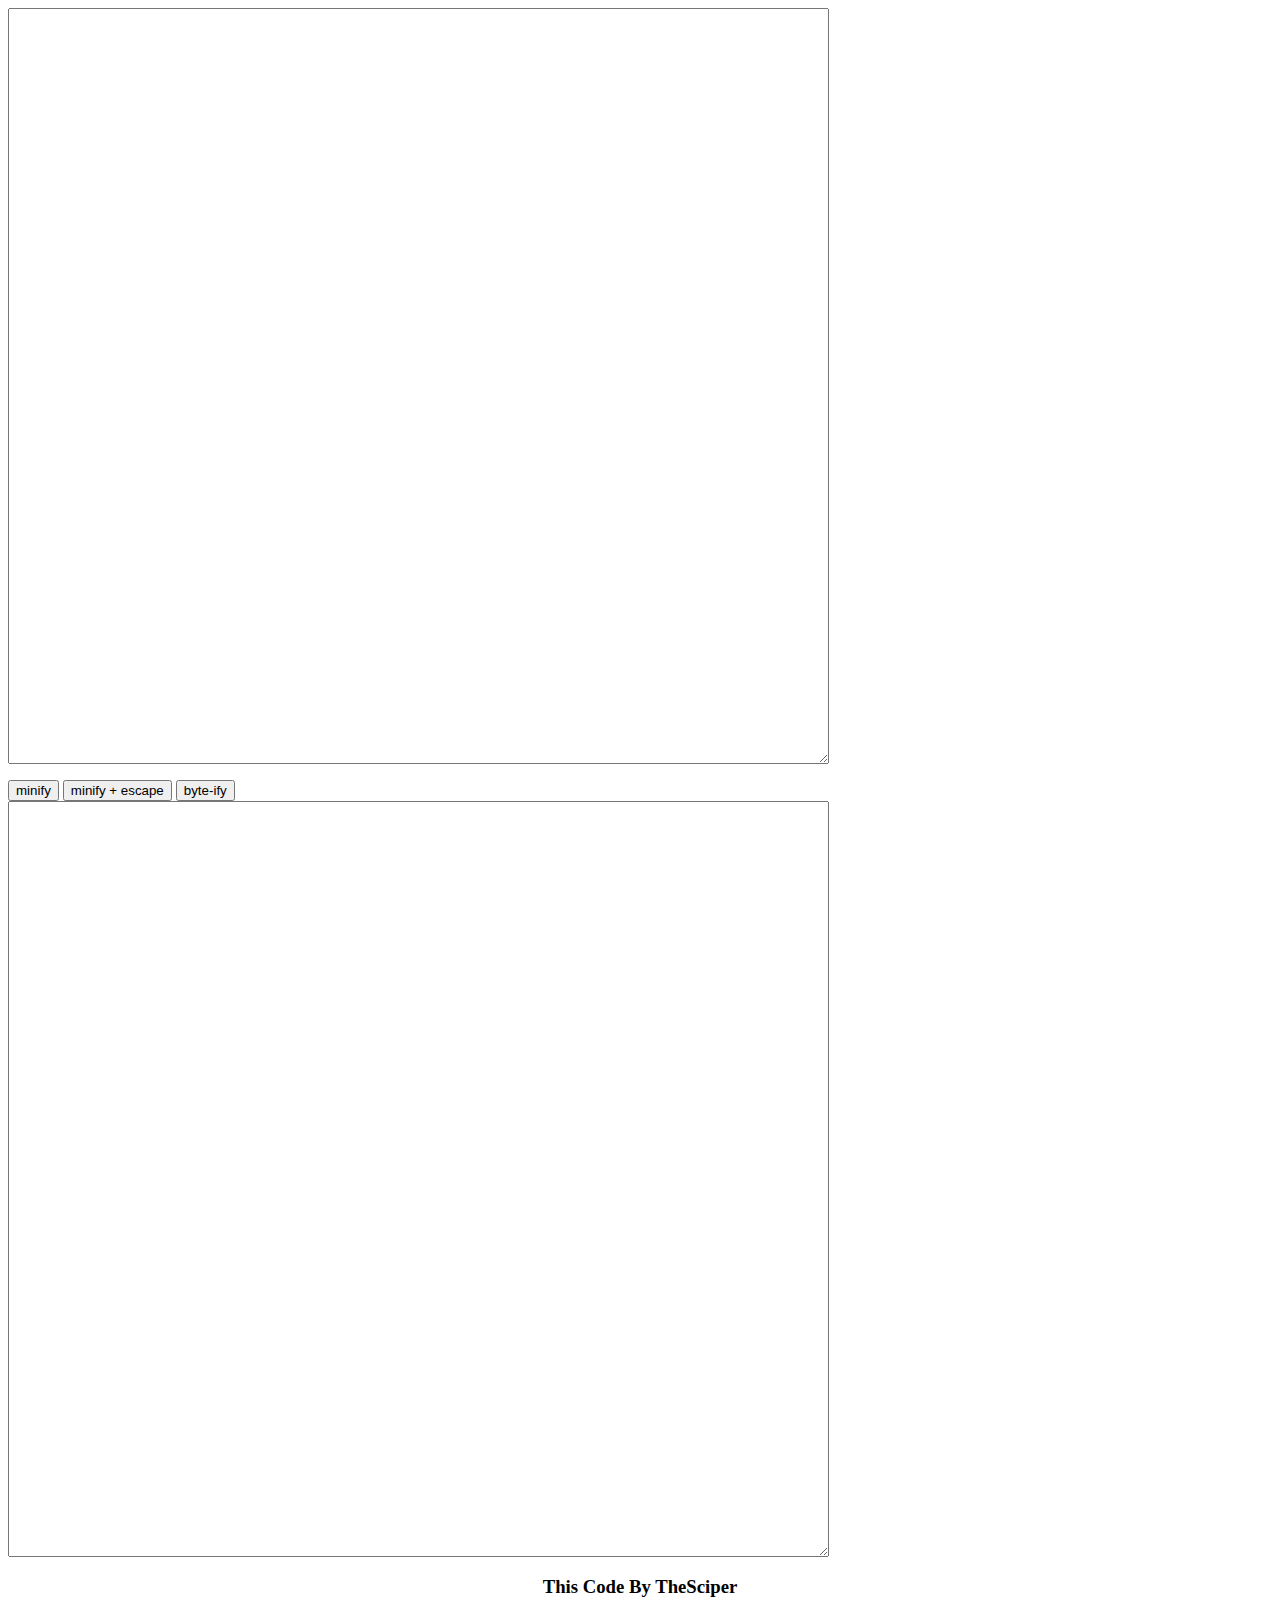
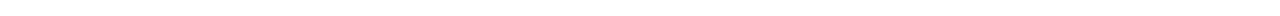
<file: htmlfiles/minifier.html>
<html>
  <head>
    <script src="https://code.jquery.com/jquery-3.1.1.min.js"></script>
    <script>
      function miniEsc(){
        var input = $('#input').val().replace(/\r\n|\r|\n/g," ").replace( /\s\s+/g, ' ' ).replace(/"/g, '\\"' );
        $('#output').val(input);
        $('#info1').html($('#input').val().length);
        $('#info2').html(input.length);
      }
      
      function mini(){
        var input = $('#input').val().replace(/\r\n|\r|\n/g," ").replace( /\s\s+/g, ' ' );
        $('#output').val(input);
        $('#info1').html($('#input').val().length);
        $('#info2').html(input.length);
      }
      
      String.prototype.convertToHex = function (delim) {
          return this.split("").map(function(c) {
              return ("0" + c.charCodeAt(0).toString(16)).slice(-2);
          }).join(delim || "");
      };
      
      function byte(){
        var input = $('#input').val().convertToHex(",0x");
        $('#output').val("0x"+input);
        $('#info1').html($('#input').val().length);
        $('#info2').html(input.length);
      }
    </script>
  </head>
  <body>
    <textarea id="input" rows="50" cols="100"></textarea><br />
    <p id="info1"></p>
    <button onclick="mini()">minify</button>
    <button onclick="miniEsc()">minify + escape</button>
    <button onclick="byte()">byte-ify</button><br />
    <textarea id="output" rows="50" cols="100"></textarea><br />
    <p id="info2"></p>
    <center><h3 id=TheSciper>This Code By TheSciper</h3></center>
  </body>
</html>
</file>
